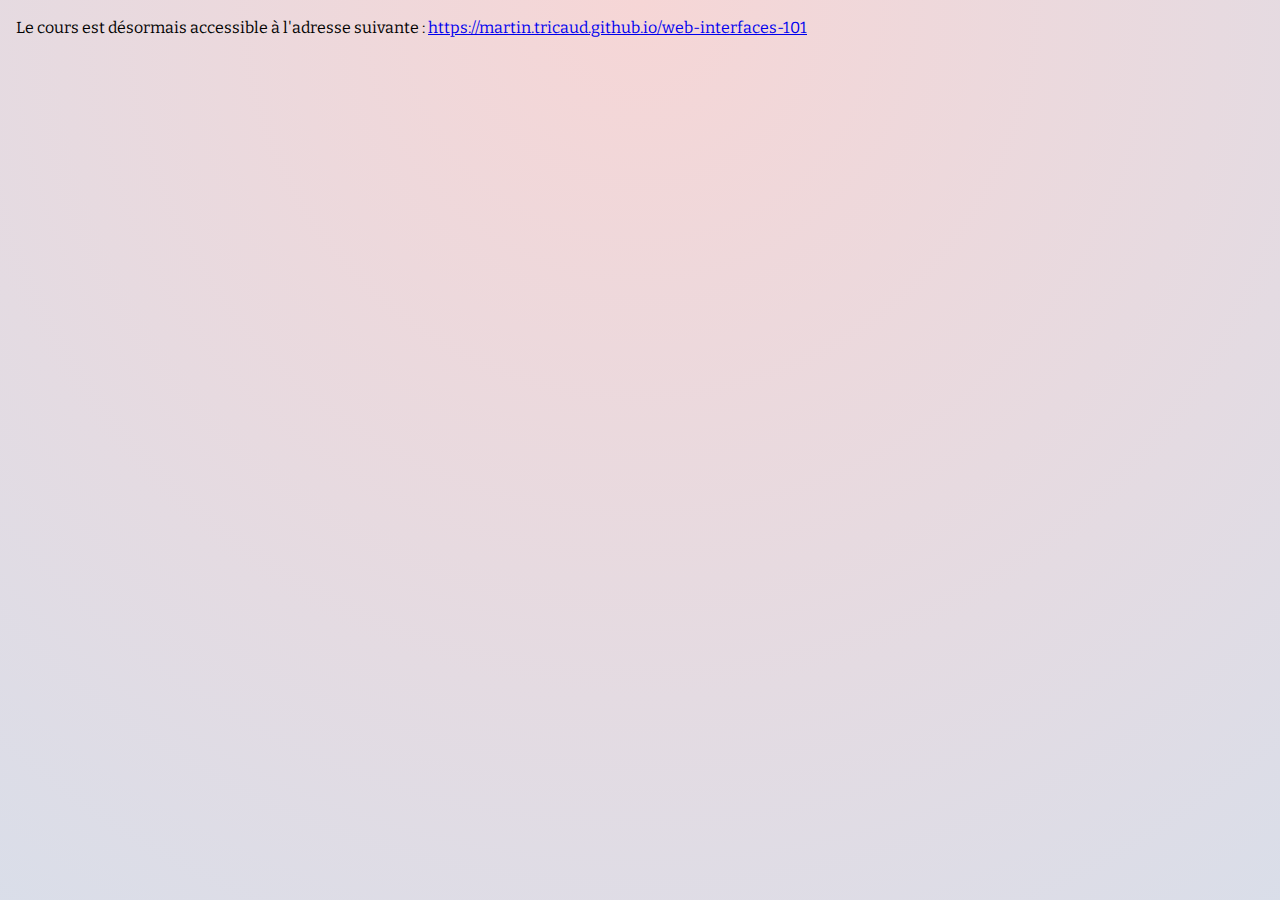
<file: index.html>
<html lang="fr">
<head>
    <meta charset="utf-8">
    <link rel="preconnect" href="https://fonts.googleapis.com">
    <link rel="preconnect" href="https://fonts.gstatic.com" crossorigin>
    <link href="https://fonts.googleapis.com/css2?family=Bitter:ital,wght@0,100..900;1,100..900&family=Fira+Code:wght@300..700&family=Rubik:ital,wght@0,300..900;1,300..900&display=swap" rel="stylesheet">
    <link rel="stylesheet" href="./style.css">
    <link rel="stylesheet" href="./docs/pages/display-and-position.css">
    <link rel="stylesheet" href="./highlight/styles/default.css">
    <script src="./highlight/highlight.js"></script>
    <script>hljs.highlightAll();</script>
    <script>
        document.addEventListener('DOMContentLoaded', (event) => {
            document.querySelectorAll('code').forEach((el) => {
                hljs.highlightElement(el);
            });
        });
    </script>


</head>

<body>
    <main>
        <section>
            <p>
                Le cours est désormais accessible à l'adresse suivante : <a href="https://martintricaud.github.io/web-interfaces-101">https://martin.tricaud.github.io/web-interfaces-101</a>
            </p>
        </section>
    </main>
</body>



</html>
</file>
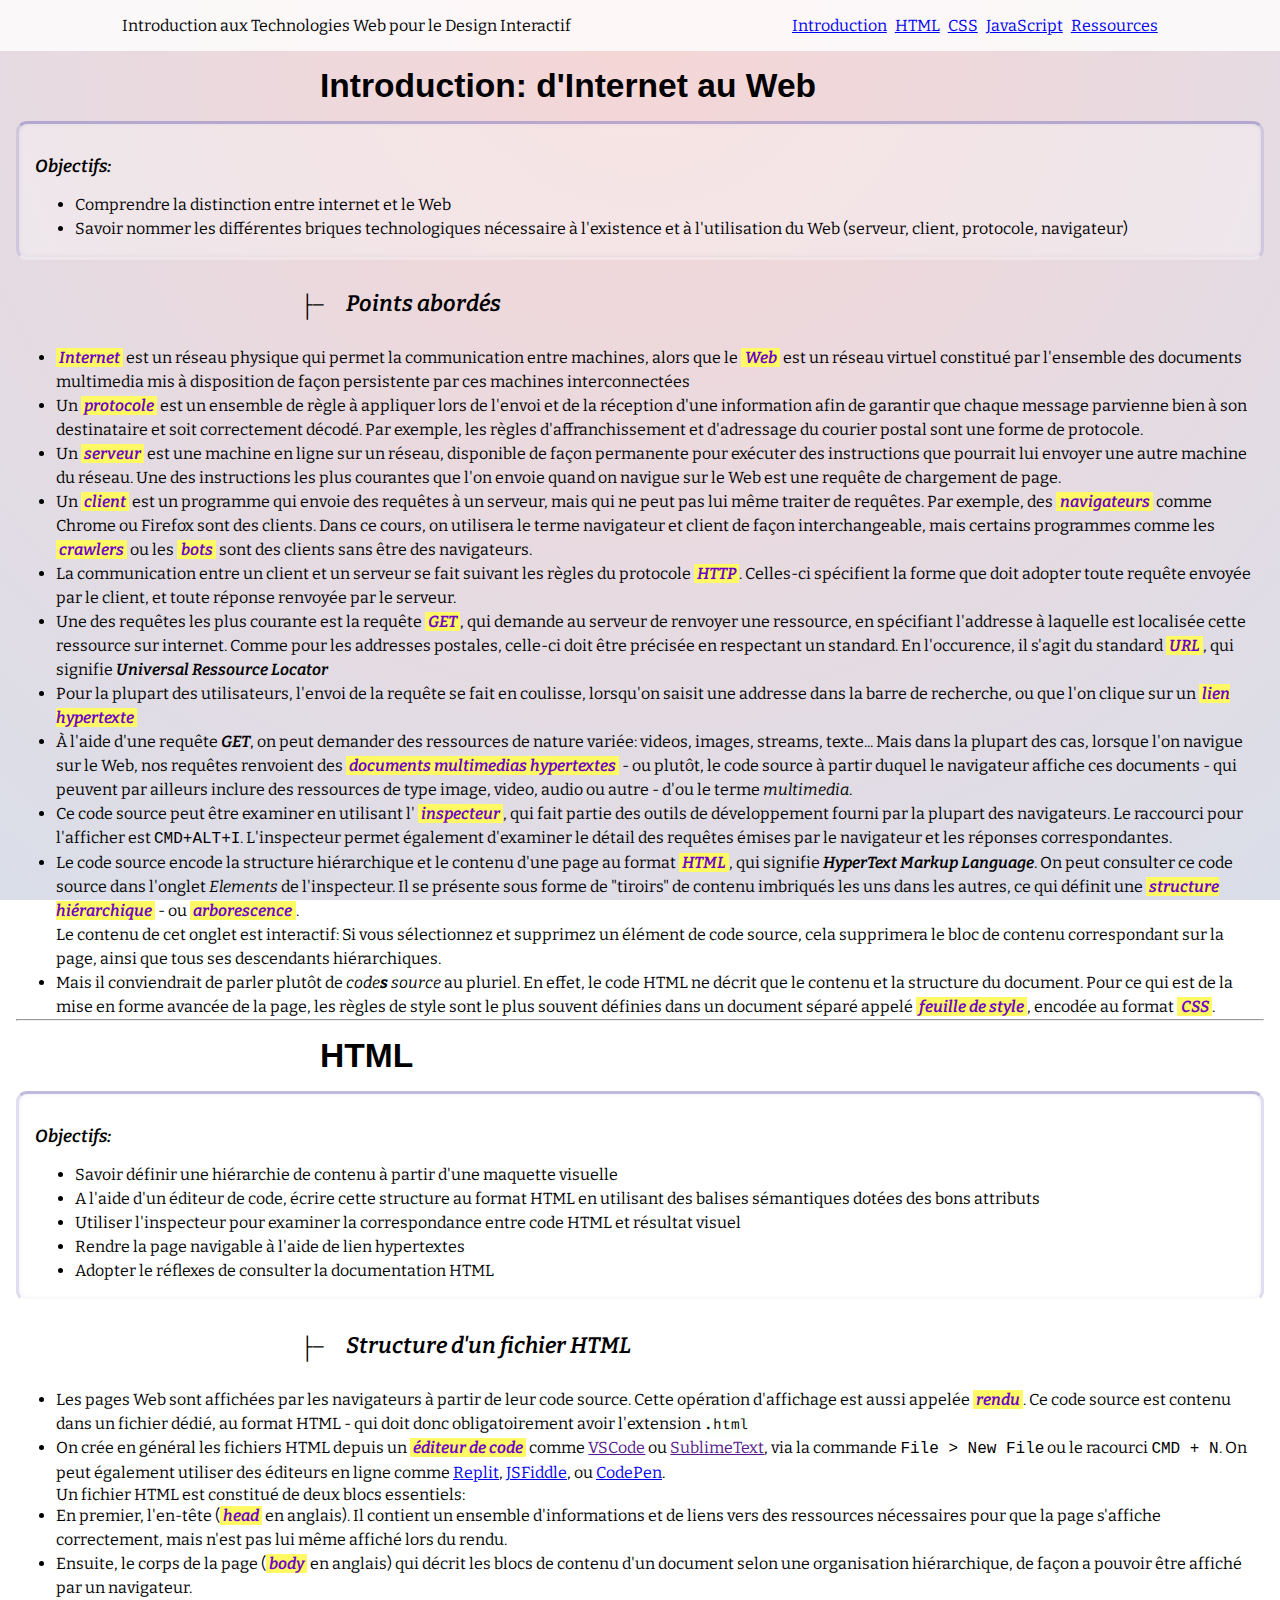
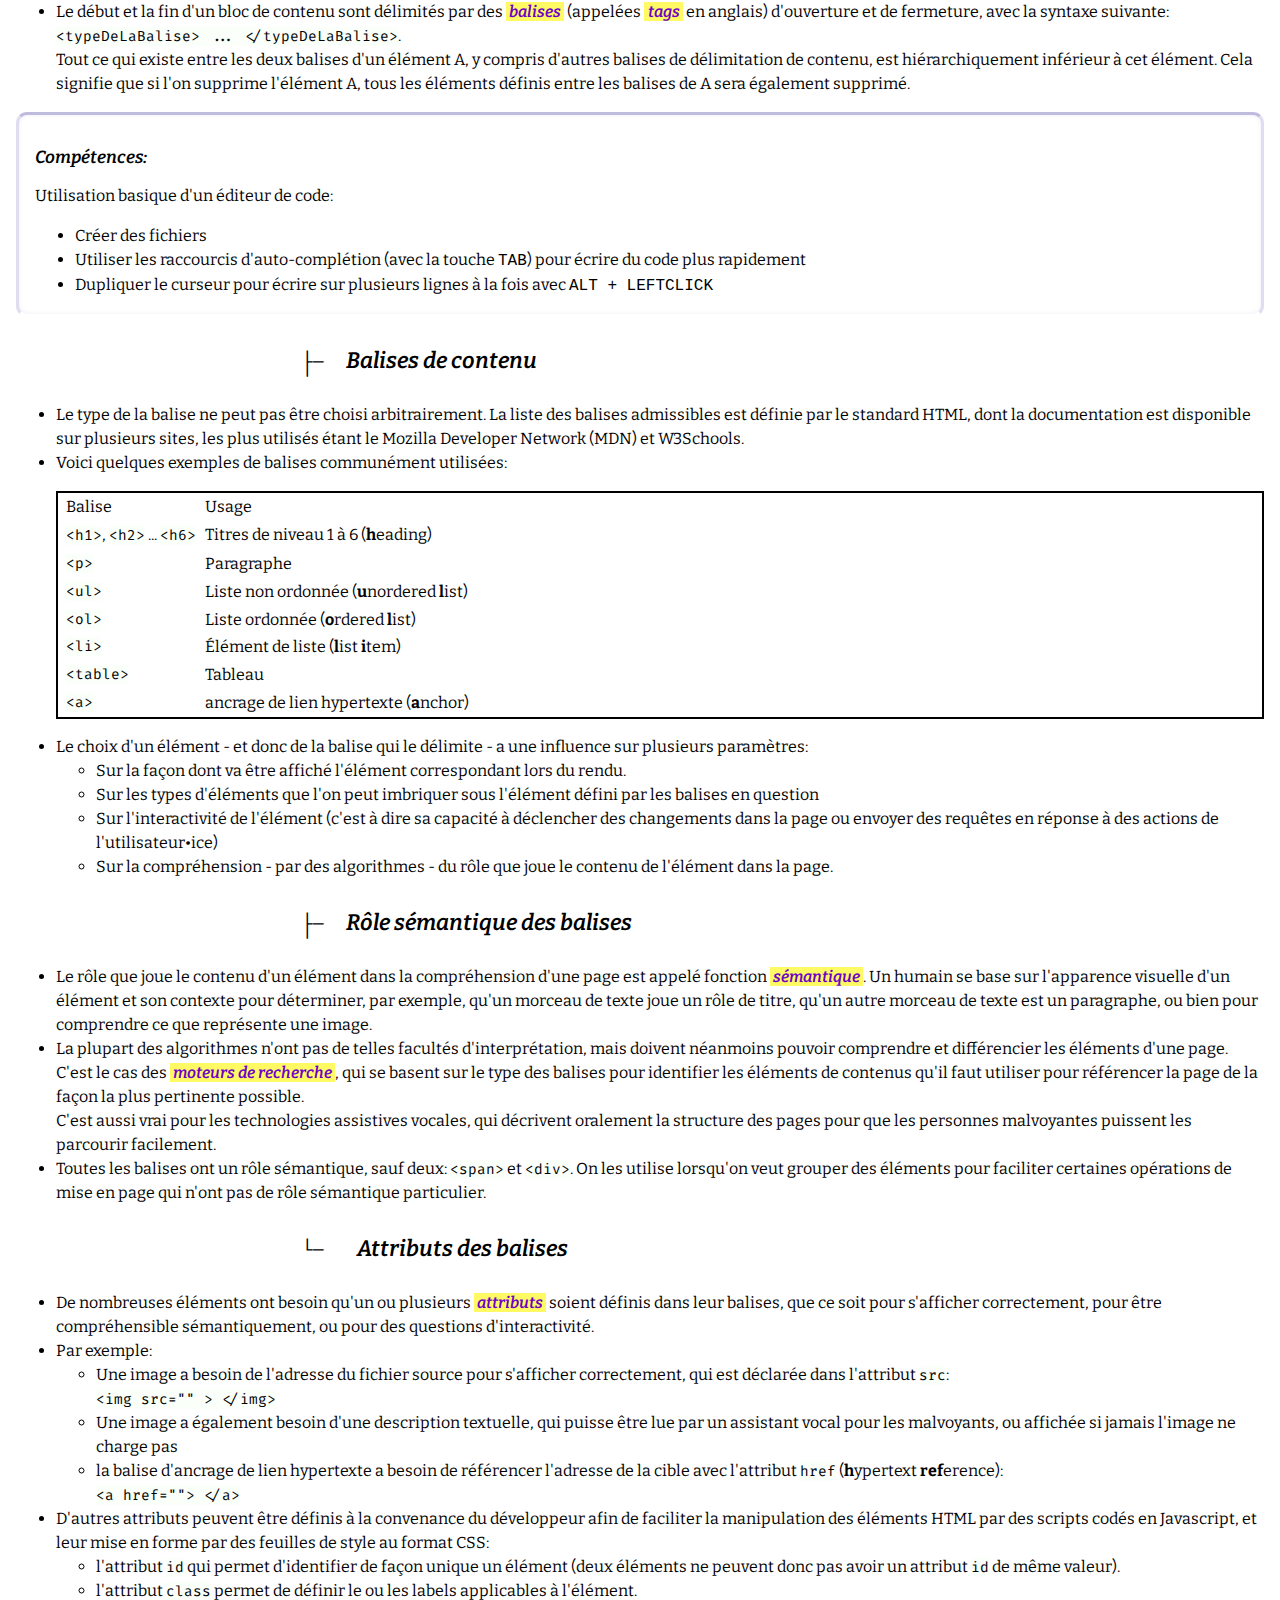
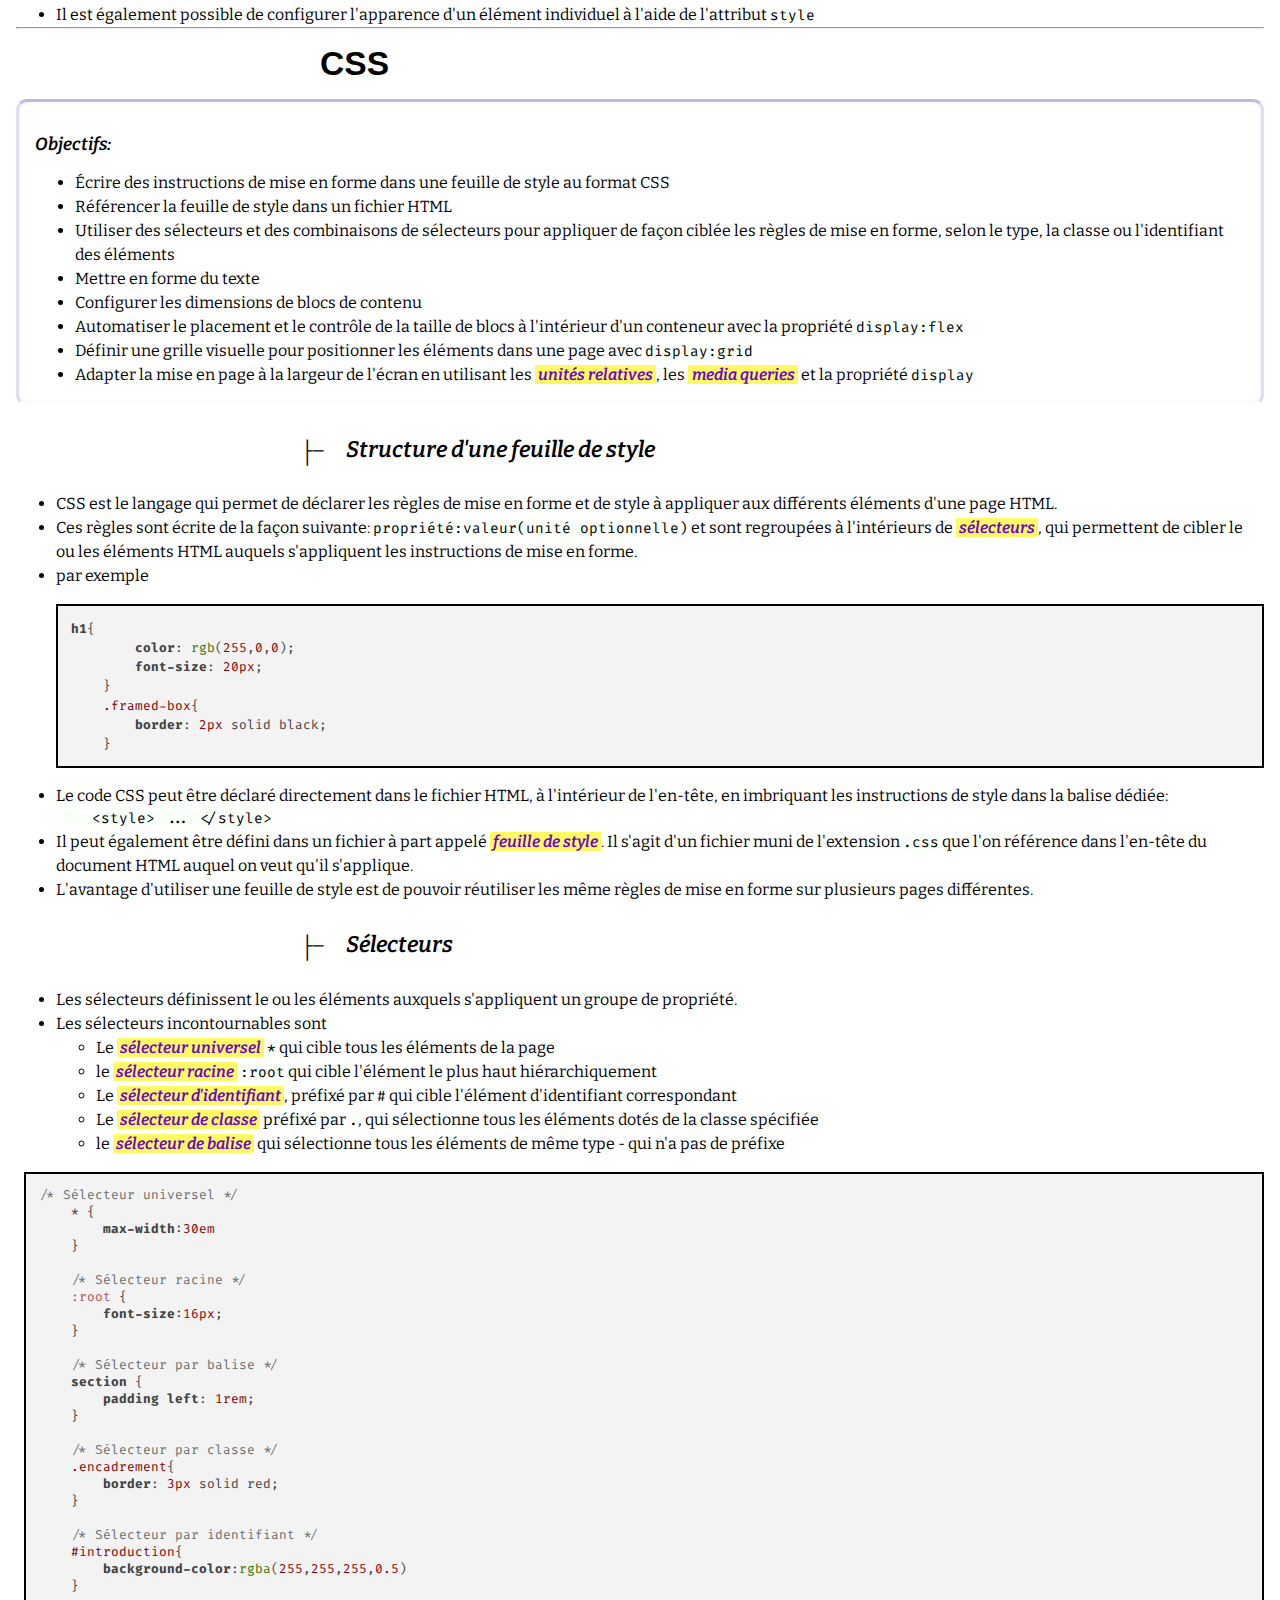
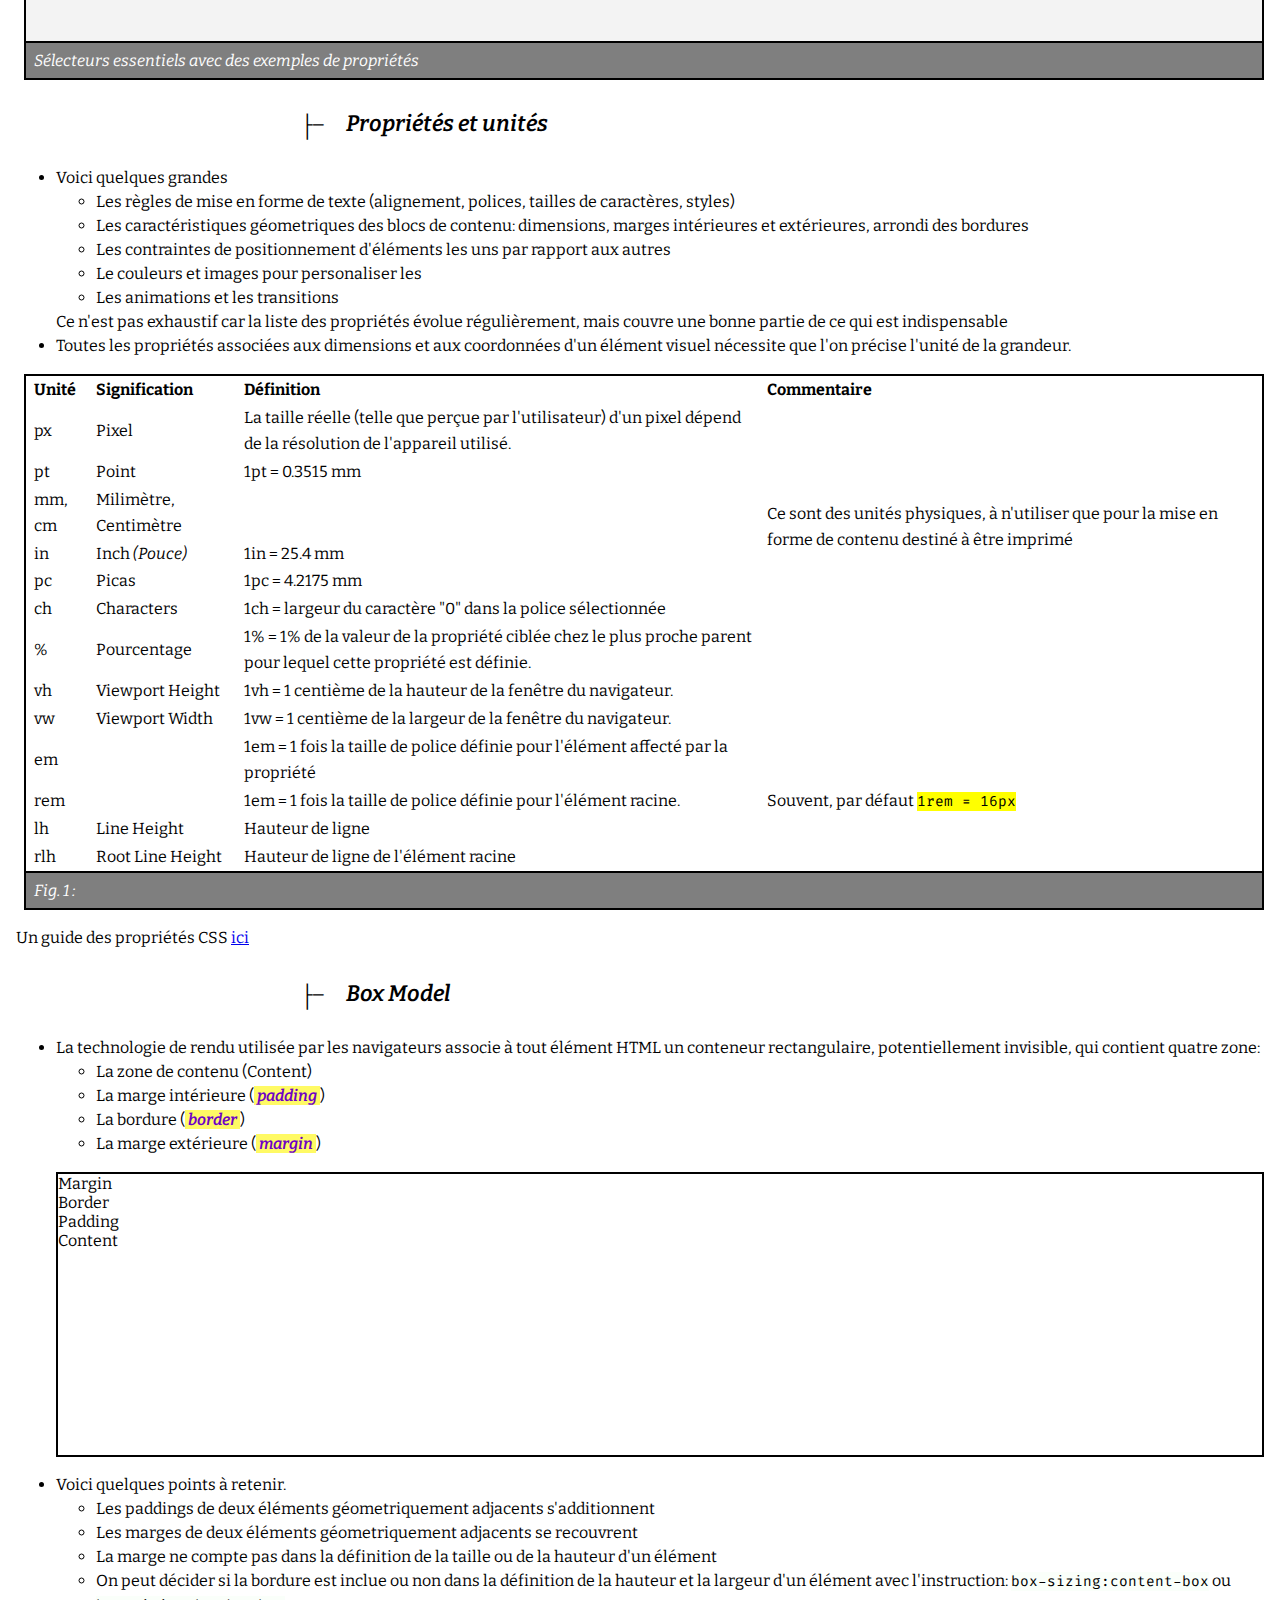
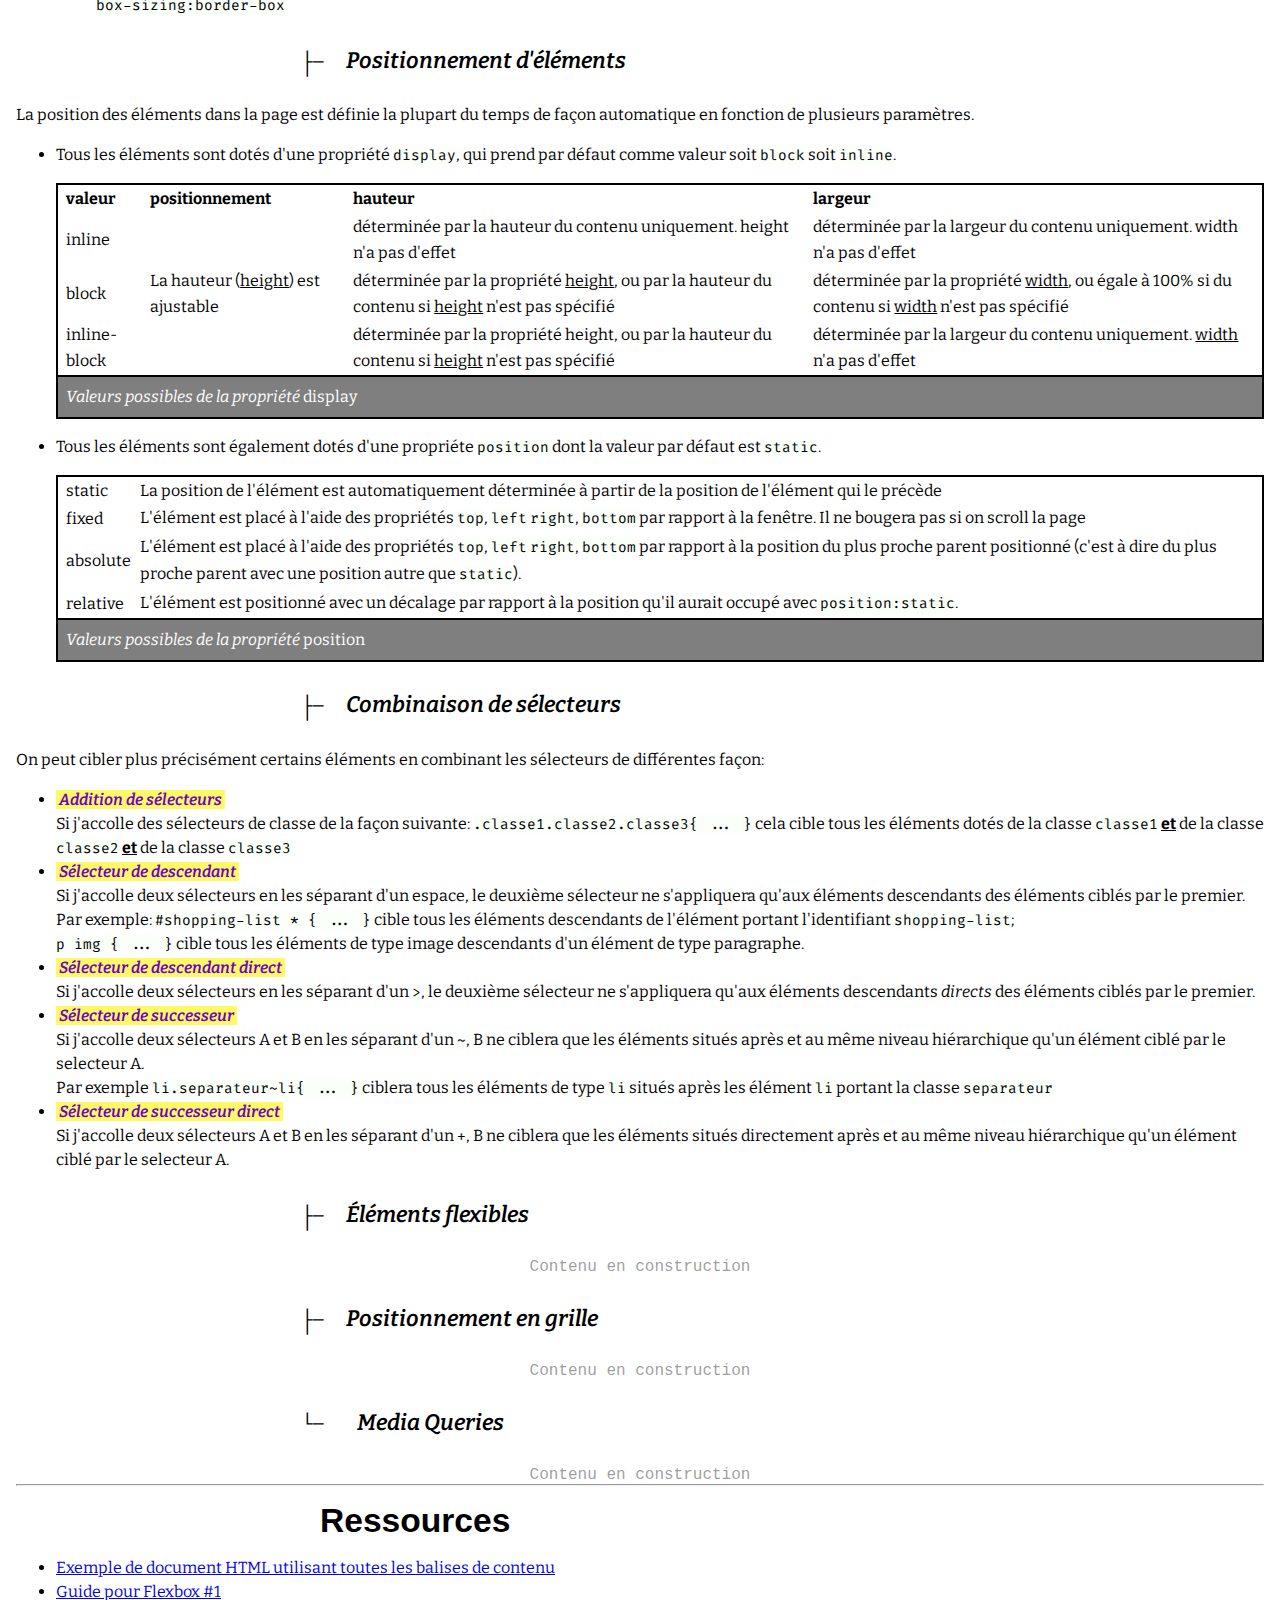
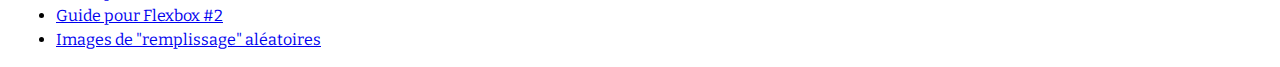
<file: syllabus.html>
<!DOCTYPE html lang="fr">
<html>
<head>
    <link rel="preconnect" href="https://fonts.googleapis.com">
    <link rel="preconnect" href="https://fonts.gstatic.com" crossorigin>
    <link href="https://fonts.googleapis.com/css2?family=Bitter:ital,wght@0,100..900;1,100..900&family=Fira+Code:wght@300..700&family=Rubik:ital,wght@0,300..900;1,300..900&display=swap" rel="stylesheet">
    <link rel="stylesheet" href="./style.css">
    <link rel="stylesheet" href="./default.min.css">
    <script src="./highlight.min.js"></script>
    <script>hljs.highlightAll();</script>
</head>

<body>
    <div class="stacked-linear background">

    </div>
    <header>

        <nav class="navbar">
            <div id="page-title">Introduction aux Technologies Web pour le
                Design Interactif</div>
            <div class="navitems">

                <div class="navitem"><a href="#intro">Introduction</a></div>
                <div class="navitem"><a href="#html">HTML</a>
                    <nav>

                    </nav>
                </div>
                <div class="navitem"><a href="#css">CSS</a>
                    <nav id="inspiration-ribbon" class="hidden-nav">
                        <a href="http://web.archive.org/web/20241215002536/https://pitchforkmusicfestival.fr/">Pitchfork
                            Music Festival</a>
                        <a href="https://praticable.fr">Praticable</a>
                        <a href="http://web.archive.org/web/20241207214243/https://solar.lowtechmagazine.com/obsolete-technology/">Low-Tech
                            Magazine</a>
                        <a href="">Fondamentaux du CSS</a>
                    </nav>
                </div>
                <div class="navitem"><a href="#js">JavaScript</a>
                </div>
                <div class="navitem"><a href="#ressources">Ressources</a>
                </div>
            </div>

        </nav>
    </header>

    <main>
        <section>
            <h3 id="intro">Introduction: d'Internet au Web</h3>
            <section class="cutout-style">
                <h5>Objectifs:</h5>
                <ul>
                    <li>Comprendre la distinction entre internet et le Web</li>
                    <li>Savoir nommer les différentes briques technologiques nécessaire à l'existence et à l'utilisation du Web (serveur, client, protocole, navigateur)</li>
                </ul>
                
            </section>
            <h4>Points abordés</h4>
            <ul>
                <li><strong class="keyword">
                        Internet</strong> est un réseau physique qui permet la communication entre machines, alors que le <strong class="keyword">Web</strong> est un réseau virtuel constitué par l'ensemble des documents multimedia mis à disposition de façon persistente par ces machines interconnectées</li>
                <li>
                    Un <strong class="keyword">protocole</strong> est un ensemble de règle à appliquer lors de l'envoi et de la réception d'une information afin de garantir que chaque message parvienne bien à son destinataire et soit correctement décodé.
                    Par exemple, les règles d'affranchissement et d'adressage du courier postal sont une forme de protocole.
                </li>
                <li>
                    Un <strong class="keyword">serveur</strong> est une machine en ligne sur un réseau, disponible de façon permanente pour exécuter des instructions que pourrait lui envoyer une autre machine du réseau.
                    Une des instructions les plus courantes que l'on envoie quand on navigue sur le Web est une requête de chargement de page.
                </li>
                <li>
                    Un <strong class="keyword">client</strong> est un programme qui envoie des requêtes à un serveur, mais qui ne peut pas lui même traiter de requêtes.
                    Par exemple, des <strong class="keyword">navigateurs</strong> comme Chrome ou Firefox sont des clients.
                    Dans ce cours, on utilisera le terme navigateur et client de façon interchangeable, mais certains programmes comme les <strong class="keyword">crawlers</strong> ou les <strong class="keyword">bots</strong> sont des clients sans être des navigateurs.
                </li>
                <li>
                    La communication entre un client et un serveur se fait suivant les règles du protocole <strong class="keyword">HTTP</strong>.
                    Celles-ci spécifient la forme que doit adopter toute requête envoyée par le client, et toute réponse renvoyée par le serveur.
                </li>
                <li>
                    Une des requêtes les plus courante est la requête <strong class="keyword">GET</strong>, qui demande au serveur de renvoyer une ressource, en spécifiant l'addresse à laquelle est localisée cette ressource sur internet.
                    Comme pour les addresses postales, celle-ci doit être précisée en respectant un standard.
                    En l'occurence, il s'agit du standard <strong class="keyword">URL</strong>, qui signifie <strong>Universal Ressource Locator</strong>
                </li>
                <li>
                    Pour la plupart des utilisateurs, l'envoi de la requête se fait en coulisse, lorsqu'on saisit une addresse dans la barre de recherche, ou que l'on clique sur un <strong class="keyword">lien hypertexte</strong></li>
                <li>À l'aide d'une requête <strong>GET</strong>, on peut demander des ressources de nature variée: videos, images, streams, texte...
                    Mais dans la plupart des cas, lorsque l'on navigue sur le Web, nos requêtes renvoient des <strong class="keyword">documents multimedias hypertextes</strong> - ou plutôt, le code source à partir duquel le navigateur affiche ces documents - qui peuvent par ailleurs inclure des ressources de type image, video, audio ou autre - d'ou le terme <i>multimedia</i>.
                </li>
                <li>
                    Ce code source peut être examiner en utilisant l' <strong class="keyword">inspecteur</strong>, qui fait partie des outils de développement fourni par la plupart des navigateurs.
                    Le raccourci pour l'afficher est <kbd>CMD+ALT+I</kbd>.
                    L'inspecteur permet également d'examiner le détail des requêtes émises par le navigateur et les réponses correspondantes.
                </li>
                <li>
                    Le code source encode la structure hiérarchique et le contenu d'une page au format <strong class="keyword">HTML</strong>, qui signifie <strong>HyperText Markup Language</strong>.
                    On peut consulter ce code source dans l'onglet <i>Elements</i> de l'inspecteur.
                    Il se présente sous forme de "tiroirs" de contenu imbriqués les uns dans les autres, ce qui définit une <strong class="keyword">structure hiérarchique</strong> - ou <strong class="keyword">arborescence</strong>.
                    <br>
                    Le contenu de cet onglet est interactif:
                    Si vous sélectionnez et supprimez un élément de code source, cela supprimera le bloc de contenu correspondant sur la page, ainsi que tous ses descendants hiérarchiques.
                </li>
                <li>
                    Mais il conviendrait de parler plutôt de <em>code<b>s</b> source</em> au pluriel.
                    En effet, le code HTML ne décrit que le contenu et la structure du document.
                    Pour ce qui est de la mise en forme avancée de la page, les règles de style sont le plus souvent définies dans un document séparé appelé <strong class="keyword">feuille de style</strong>, encodée au format <strong class="keyword">CSS</strong>.
                </li>
    
            </ul>
        </section>
        <hr>
        <section id="html">
            <h3>HTML</h3>
            <section class="cutout-style">
                <h5>Objectifs:</h5>
                <ul>
                    <li>Savoir définir une hiérarchie de contenu à partir d'une maquette visuelle</li>
                    <li>A l'aide d'un éditeur de code, écrire cette structure au format HTML en utilisant des balises sémantiques dotées des bons attributs</li>
                    <li>Utiliser l'inspecteur pour examiner la correspondance entre code HTML et résultat visuel</li>
                    <li>Rendre la page navigable à l'aide de lien hypertextes</li>
                    <li>Adopter le réflexes de consulter la documentation HTML</li>
                </ul>
                
            </section>
            <section>
                <h4>Structure d'un fichier HTML</h4>
                <ul>
                    <li>
                        Les pages Web sont affichées par les navigateurs à partir de leur code source.
                        Cette opération d'affichage est aussi appelée <strong class="keyword">rendu</strong>.
                        Ce code source est contenu dans un fichier dédié, au format HTML - qui doit donc obligatoirement avoir l'extension <code>.html</code>
                    </li>
                    <li>
                        On crée en général les fichiers HTML depuis un <strong class="keyword">éditeur de code</strong> comme <a href="">VSCode</a> ou <a href="">SublimeText</a>, via la commande <samp>File > New File</samp> ou le racourci <kbd>CMD + N</kbd>.
                        On peut également utiliser des éditeurs en ligne comme <a href="https://replit.com">Replit</a>, <a href="https://jsfiddle.net">JSFiddle</a>, ou <a href="https://codepen.io">CodePen</a>.
                    </li>
                    Un fichier HTML est constitué de deux blocs essentiels:
                    <li>
                        En premier, l'en-tête (<strong class="keyword">head</strong> en anglais).
                        Il contient un ensemble d'informations et de liens vers des ressources nécessaires pour que la page s'affiche correctement, mais n'est pas lui même affiché lors du rendu.
                    </li>
                    <li>
                        Ensuite, le corps de la page (<strong class="keyword">body</strong> en anglais) qui décrit les blocs de contenu d'un document selon une organisation hiérarchique, de façon a pouvoir être affiché par un navigateur.
                    </li>
                    <li>
                        Le début et la fin d'un bloc de contenu sont délimités par des <strong class="keyword">balises</strong> (appelées <strong class="keyword">tags</strong> en anglais) d'ouverture et de fermeture, avec la syntaxe suivante:
                        <code>&lt;typeDeLaBalise&gt; ... &lt;/typeDeLaBalise&gt;</code>.
                        <br>
                        Tout ce qui existe entre les deux balises d'un élément A, y compris d'autres balises de délimitation de contenu, est hiérarchiquement inférieur à cet élément.
                        Cela signifie que si l'on supprime l'élément A, tous les éléments définis entre les balises de A sera également supprimé.
                    </li>
    
                </ul>
                <section class="cutout-style">
                    <h5>Compétences:</h5>
                    <p>Utilisation basique d'un éditeur de code:</p>
                    <ul>
                        <li>Créer des fichiers</li>
                        <li>Utiliser les raccourcis d'auto-complétion (avec la touche <kbd>TAB</kbd>) pour écrire du code plus rapidement</li>
                        <li>Dupliquer le curseur pour écrire sur plusieurs lignes à la fois avec <kbd>ALT + LEFTCLICK</kbd> </li>
                    </ul>
                </section>
            </section>
            <section>
                <h4>Balises de contenu</h4>
    
                <ul>
                    <li>
                        Le type de la balise ne peut pas être choisi arbitrairement.
                        La liste des balises admissibles est définie par le standard HTML, dont la documentation est disponible sur plusieurs sites, les plus utilisés étant le Mozilla Developer Network (MDN)
                        et W3Schools.
                    </li>
                    <li>
                        Voici quelques exemples de balises communément utilisées:
                        <figure>
                            <table>
                                <thead>
                                    <td>Balise</td>
                                    <td>Usage</td>
                                </thead>
                                <tr>
                                    <td>
                                        <code>&lt;h1&gt;</code>, <code>&lt;h2&gt;</code> ... <code>&lt;h6&gt;</code>
                                    </td>
                                    <td>Titres de niveau 1 à 6 (<b>h</b>eading)</td>
    
                                </tr>
                                <tr>
                                    <td> <code>&lt;p&gt;</code></td>
                                    <td>Paragraphe</td>
                                </tr>
                                <tr>
                                    <td> <code>&lt;ul&gt;</code></td>
                                    <td>Liste non ordonnée (<b>u</b>nordered <b>l</b>ist)</td>
                                </tr>
                                <tr>
                                    <td> <code>&lt;ol&gt;</code></td>
                                    <td>Liste ordonnée (<b>o</b>rdered <b>l</b>ist)</td>
                                </tr>
                                <tr>
                                    <td> <code>&lt;li&gt;</code></td>
                                    <td>Élément de liste (<b>l</b>ist <b>i</b>tem)</td>
                                </tr>
                                <tr>
                                    <td> <code>&lt;table&gt;</code></td>
                                    <td>Tableau</td>
                                </tr>
                                <tr>
                                    <td> <code>&lt;a&gt;</code></td>
                                    <td>ancrage de lien hypertexte (<b>a</b>nchor)</td>
                                </tr>
                            </table>
                        </figure>
                    </li>
                    <li>
                        Le choix d'un élément - et donc de la balise qui le délimite - a une influence sur plusieurs paramètres:
                        <ul>
                            <li>
                                Sur la façon dont va être affiché l'élément correspondant lors du rendu.
                            </li>
                            <li>
                                Sur les types d'éléments que l'on peut imbriquer sous l'élément défini par les balises en question
                            </li>
                            <li>
                                Sur l'interactivité de l'élément (c'est à dire sa capacité à déclencher des changements dans la page ou envoyer des requêtes en réponse à des actions de l'utilisateur•ice)
                            </li>
                            <li>
                                Sur la compréhension - par des algorithmes - du rôle que joue le contenu de l'élément dans la page.
                            </li>
                        </ul>
                    </li>
                </ul>
               
            </section>
            <section>
                <h4>Rôle sémantique des balises</h4>
                <ul>
                    <li>
                        Le rôle que joue le contenu d'un élément dans la compréhension d'une page est appelé fonction <strong class="keyword">sémantique</strong>.
                        Un humain se base sur l'apparence visuelle d'un élément et son contexte pour déterminer, par exemple, qu'un morceau de texte joue un rôle de titre, qu'un autre morceau de texte est un paragraphe, ou bien pour comprendre ce que représente une image.
                    </li>
                    <li>
                        La plupart des algorithmes n'ont pas de telles facultés d'interprétation, mais doivent néanmoins pouvoir comprendre et différencier les éléments d'une page.
                        <br>
                        C'est le cas des <strong class="keyword">moteurs de recherche</strong>, qui se basent sur le type des balises pour identifier les éléments de contenus qu'il faut utiliser pour référencer la page de la façon la plus pertinente possible.
                        <br>
                        C'est aussi vrai pour les technologies assistives vocales, qui décrivent oralement la structure des pages pour que les personnes malvoyantes puissent les parcourir facilement.
                    </li>
                    <li>Toutes les balises ont un rôle sémantique, sauf deux: <code>&lt;span&gt;</code> et <code>&lt;div&gt;</code>.
                        On les utilise lorsqu'on veut grouper des éléments pour faciliter certaines opérations de mise en page qui n'ont pas de rôle sémantique particulier.
                    </li>
                    <!-- <li>
                    Ils sont seulement associés à une mise en forme par défaut très sommaire, qui ne spécifie qu'une règle d'affichage: en ligne de gauche à droite </li>
                <li>
                    Les éléments de type <code>&lt;span&gt;</code> s'affichent automatiquement à droite de l'élément qui les précède, et en dessous si jamais il n'y a plus de place sur la ligne.
                    Leur largeur et hauteur n'est pas réglable car elle est automatiquement déterminée par la place qu'occupe leur contenu.
                </li>
                <li>
                    Les éléments de type <code>&lt;span&gt;</code> s'affichent automatiquement à droite de l'élément qui les précède, et en dessous si jamais il n'y a plus de place sur la ligne.
                    Leur largeur et hauteur n'est pas réglable car elle est automatiquement déterminée par la place qu'occupe leur contenu
                </li> -->
                </ul>
            </section>
            <section>
                <h4>Attributs des balises</h4>
                <ul>
                    <li>
                        De nombreuses éléments ont besoin qu'un ou plusieurs <strong class="keyword">attributs</strong> soient définis dans leur balises, que ce soit pour s'afficher correctement, pour être compréhensible sémantiquement, ou pour des questions d'interactivité.
                    </li>
                    <li>
                        Par exemple:
                        <ul>
                            <li>
                                Une image a besoin de l'adresse du fichier source pour s'afficher correctement, qui est déclarée dans l'attribut <code>src</code>:
                                <br>
                                <code>&lt;img src="" &gt; &lt;/img&gt;</code>
                            </li>
                            <li>Une image a également besoin d'une description textuelle, qui puisse être lue par un assistant vocal pour les malvoyants, ou affichée si jamais l'image ne charge pas</li>
                            <li>
                                la balise d'ancrage de lien hypertexte a besoin de référencer l'adresse de la cible avec l'attribut <code>href</code> (<b>h</b>ypertext <b>ref</b>erence):
                                <br>
                                <code>&lt;a href=""&gt; &lt;/a&gt;</code>
                            </li>
                        </ul>
                    </li>
                    <li>
                        D'autres attributs peuvent être définis à la convenance du développeur afin de faciliter la manipulation des éléments HTML par des scripts codés en Javascript, et leur mise en forme par des feuilles de style au format CSS:
                        <ul>
                            <li>
                                l'attribut <code>id</code> qui permet d'identifier de façon unique un élément (deux éléments ne peuvent donc pas avoir un attribut <code>id</code> de même valeur).
                            </li>
                            <li>
                                l'attribut <code>class</code> permet de définir le ou les labels applicables à l'élément.
                            </li>
                        </ul>
    
                    </li>
    
                    <li>
                        Il est également possible de configurer l'apparence d'un élément individuel à l'aide de l'attribut <code>style</code>
                    </li>
                </ul>
            </section>
        </section>
        <hr>
        <section id="css">
            <h3>CSS</h3>
            <section class="cutout-style">
                <h5>Objectifs:</h5>
                <ul>
                    <li>Écrire des instructions de mise en forme dans une feuille de style au format CSS</li>
                    <li>Référencer la feuille de style dans un fichier HTML</li>
                    <li>Utiliser des sélecteurs et des combinaisons de sélecteurs pour appliquer de façon ciblée les règles de mise en forme, selon le type, la classe ou l'identifiant des éléments</li>
                    <li>Mettre en forme du texte</li>
                    <li>Configurer les dimensions de blocs de contenu</li>
                    <li>Automatiser le placement et le contrôle de la taille de blocs à l'intérieur d'un conteneur avec la propriété <code>display:flex</code></li>
                    <li>Définir une grille visuelle pour positionner les éléments dans une page avec <code>display:grid</code></li>
                    <li>Adapter la mise en page à la largeur de l'écran en utilisant les <strong class="keyword">unités relatives</strong>, les <strong class="keyword">media queries</strong> et la propriété <code>display</code></li>
                </ul>
                
            </section>
            <section>
                <h4>Structure d'une feuille de style</h4>
                <ul>
                    <li>
                        CSS est le langage qui permet de déclarer les règles de mise en forme et de style à appliquer aux différents éléments d'une page HTML.
                    </li>
                    <li>Ces règles sont écrite de la façon suivante:
                        <code>propriété:valeur(unité optionnelle)</code> et sont regroupées à l'intérieurs de <strong class="keyword">sélecteurs</strong>, qui permettent de cibler le ou les éléments HTML auquels s'appliquent les instructions de mise en forme.
                    </li>
                    <li>
                        par exemple
                        <figure>
                            <pre>
                            <code class="language-css">h1{
        color: rgb(255,0,0);
        font-size: 20px;
    }
    .framed-box{
        border: 2px solid black;
    }</code>
                        </pre>
                        </figure>
                    </li>
                    <li>
                        Le code CSS peut être déclaré directement dans le fichier HTML, à l'intérieur de l'en-tête, en imbriquant les instructions de style dans la balise dédiée:
                        <code class="language-html">
    &lt;style&gt; ... &lt;/style&gt;</code>
                    </li>
                    <li>
                        Il peut également être défini dans un fichier à part appelé <strong class="keyword">feuille de style</strong>.
                        Il s'agit d'un fichier muni de l'extension <code>.css</code> que l'on référence dans l'en-tête du document HTML auquel on veut qu'il s'applique.
                    </li>
                    <li>
                        L'avantage d'utiliser une feuille de style est de pouvoir réutiliser les même règles de mise en forme sur plusieurs pages différentes.
                    </li>
                </ul>
            </section>
            <section>
                <h4>Sélecteurs</h4>
                <ul>
                    <li>
                        Les sélecteurs définissent le ou les éléments auxquels s'appliquent un groupe de propriété.
                    </li>
                    <li>
                        Les sélecteurs incontournables sont
                        <ul>
                            <li>
                                Le <strong class="keyword">sélecteur universel</strong> <code>*</code> qui cible tous les éléments de la page
                            </li>
                            <li>
                                le <strong class="keyword">sélecteur racine</strong> <code>:root</code> qui cible l'élément le plus haut hiérarchiquement
                            </li>
                            <li>
                                Le <strong class="keyword">sélecteur d'identifiant</strong>, préfixé par <code>#</code> qui cible l'élément d'identifiant correspondant
                            </li>
                            <li> Le <strong class="keyword">sélecteur de classe</strong> préfixé par <code>.</code>, qui sélectionne tous les éléments dotés de la classe spécifiée</li>
                            <li>
                                le <strong class="keyword">sélecteur de balise</strong> qui sélectionne tous les éléments de même type - qui n'a pas de préfixe
                            </li>
                        </ul>
                    </li>
                </ul>
                <figure>
                    <pre>
                    <code class="language-css">/* Sélecteur universel */
    * { 
        max-width:30em
    }
    
    /* Sélecteur racine */
    :root { 
        font-size:16px;
    }
    
    /* Sélecteur par balise */
    section { 
        padding left: 1rem;
    }
    
    /* Sélecteur par classe */
    .encadrement{ 
        border: 3px solid red;
    }
    
    /* Sélecteur par identifiant */
    #introduction{ 
        background-color:rgba(255,255,255,0.5)
    }
    
    </code>
                </pre>
                    <figcaption> Sélecteurs essentiels avec des exemples de propriétés</figcaption>
                </figure>
            </section>
            <section>
                <h4>Propriétés et unités</h4>
                <ul>
                    <li>
                        Voici quelques grandes
                        <ul>
                            <li>Les règles de mise en forme de texte (alignement, polices, tailles de caractères, styles)</li>
                            <li>Les caractéristiques géometriques des blocs de contenu: dimensions, marges intérieures et extérieures, arrondi des bordures</li>
                            <li>Les contraintes de positionnement d'éléments les uns par rapport aux autres</li>
                            <li>Le couleurs et images pour personaliser les</li>
                            <li>
                                Les animations et les transitions
                            </li>
                        </ul>
                        Ce n'est pas exhaustif car la liste des propriétés évolue régulièrement, mais couvre une bonne partie de ce qui est indispensable
                    </li>
                    <li>
                        Toutes les propriétés associées aux dimensions et aux coordonnées d'un élément visuel nécessite que l'on précise l'unité de la grandeur.
                    </li>
    
                </ul>
                <figure>
                    <div class="table-container">
                        <table>
                            <thead>
                                <tr>
                                    <th>Unité</th>
                                    <th>Signification</th>
                                    <th>Définition</th>
                                    <th>Commentaire</th>
                                </tr>
                            </thead>
                            <tbody>
                                <tr>
                                    <td>
                                        px
                                    </td>
                                    <td>
                                        Pixel
                                    </td>
                                    <td>
                                        La taille réelle (telle que perçue par l'utilisateur) d'un pixel dépend de la résolution de l'appareil utilisé.
                                    </td>
                                </tr>
                                <tr>
                                    <td>pt</td>
                                    <td>Point</td>
    
                                    <td>1pt = 0.3515 mm</td>
                                    <td rowspan="4">Ce sont des unités physiques, à n'utiliser que pour la mise en forme de contenu destiné à être imprimé</td>
                                </tr>
                                <tr>
                                    <td>mm, cm</td>
                                    <td>Milimètre, Centimètre</td>
                                    <td></td>
                                </tr>
                                <tr>
                                    <td>in</td>
                                    <td>Inch <i>(Pouce)</i></td>
    
                                    <td>1in = 25.4 mm</td>
                                </tr>
                                <tr>
                                    <td>pc</td>
                                    <td>Picas</td>
    
                                    <td>1pc = 4.2175 mm</td>
                                </tr>
    
                                <tr>
                                    <td>ch</td>
                                    <td>Characters</td>
                                    <td>1ch = largeur du caractère "0" dans la police sélectionnée</td>
                                    <td></td>
                                </tr>
                                <tr>
                                    <td>%</td>
                                    <td>Pourcentage</td>
                                    <td>1% = 1% de la valeur de la propriété ciblée chez le plus proche parent pour lequel cette propriété est définie.</td>
                                    <td></td>
                                </tr>
                                <tr>
                                    <td>vh</td>
                                    <td>Viewport Height</td>
                                    <td>1vh = 1 centième de la hauteur de la fenêtre du navigateur. </td>
                                    <td></td>
                                </tr>
                                <tr>
                                    <td>vw</td>
                                    <td>Viewport Width</td>
                                    <td>1vw = 1 centième de la largeur de la fenêtre du navigateur. </td>
                                    <td></td>
                                </tr>
                                <tr>
                                    <td>em</td>
                                    <td></td>
                                    <td>1em = 1 fois la taille de police définie pour l'élément affecté par la propriété</td>
                                    <td></td>
                                </tr>
                                <tr>
                                    <td>rem</td>
                                    <td> </td>
                                    <td>1em = 1 fois la taille de police définie pour l'élément racine.
                                    </td>
                                    <td>Souvent, par défaut <code style="background-color: yellow;">1rem = 16px</code></td>
    
                                </tr>
                                <tr>
                                    <td>lh</td>
                                    <td>Line Height</td>
                                    <td>Hauteur de ligne</td>
                                    <td></td>
                                </tr>
                                <tr>
                                    <td>rlh</td>
                                    <td>Root Line Height</td>
                                    <td>Hauteur de ligne de l'élément racine
                                    </td>
                                </tr>
                            </tbody>
    
    
                        </table>
                    </div>
    
                    <figcaption class="numbered"></figcaption>
                </figure>
    
                <p>Un guide des propriétés CSS <a href="http://www.robot24.fr/wp-content/3eme/siteweb/chapitre4/memento-des-proprietes-css.html">ici</a> </p>
    
            </section>
            <section>
                <h4>Box Model</h4>
                <ul>
                    <li> La technologie de rendu utilisée par les navigateurs associe à tout élément HTML un conteneur rectangulaire, potentiellement invisible, qui contient quatre zone:
                        <ul>
                            <li>
                                La zone de contenu (Content)
                            </li>
                            <li>La marge intérieure (<strong class="keyword">padding</strong>)</li>
                            <li>
                                La bordure (<strong class="keyword">border</strong>)
                            </li>
                            <li>
                                La marge extérieure (<strong class="keyword">margin</strong>)
                            </li>
                        </ul>
                    </li>
                    <figure id="box-model" style="width: 100%; height: 15rlh">
                        <span>Margin</span>
                        <div>
                            <span>Border</span>
                            <div>
                                <span>Padding</span>
                                <div>
                                    <span>Content</span>
                                </div>
                            </div>
                        </div>
                    </figure>
                    <li>Voici quelques points à retenir.
                        <ul>
                            <li>Les paddings de deux éléments géometriquement adjacents s'additionnent</li>
                            <li>Les marges de deux éléments géometriquement adjacents se recouvrent</li>
                            <li>La marge ne compte pas dans la définition de la taille ou de la hauteur d'un élément</li>
                            <li>On peut décider si la bordure est inclue ou non dans la définition de la hauteur et la largeur d'un élément avec l'instruction: <code>box-sizing:content-box</code> ou  <code>box-sizing:border-box</code></li>
                        </ul>
                    </li>
                </ul>
            </section>
            <section>
                <h4>Positionnement d'éléments</h4>
                <p>
                    La position des éléments dans la page est définie la plupart du temps de façon automatique en fonction de plusieurs paramètres.
                </p>
                <ul>
                    <li>
                        Tous les éléments sont dotés d'une propriété <code>display</code>, qui prend par défaut comme valeur soit <code>block</code> soit <code>inline</code>.
                        <figure>
                            <table>
                                <thead>
                                    <th>valeur</th>
                                    <th>positionnement</th>
                                    <th>hauteur</th>
                                    <th>largeur</th>
    
                                </thead>
                                <tr>
                                    <td>inline</td>
                                    <td></td>
                                    <td>déterminée par la hauteur du contenu uniquement. height n'a pas d'effet</td>
                                    <td>déterminée par la largeur du contenu uniquement. width n'a pas d'effet</td>
                                </tr>
                                <tr>
                                    <td>block</td>
                                    <td>La hauteur (<u>height</u>) est ajustable </td>
                                    <td>déterminée par la propriété <u>height</u>, ou par la hauteur du contenu si <u>height</u> n'est pas spécifié</td>
                                    <td>déterminée par la propriété <u>width</u>, ou égale à 100% si du contenu si <u>width</u> n'est pas spécifié</td>
                                </tr>
                                <tr>
                                    <td>inline-block</td>
                                    <td></td>
                                    <td>déterminée par la propriété height, ou par la hauteur du contenu si <u>height</u> n'est pas spécifié</td>
                                    <td>déterminée par la largeur du contenu uniquement. <u>width</u> n'a pas d'effet</td>
                                </tr>
    
                            </table>
                            <figcaption>Valeurs possibles de la propriété <span style="font-style: normal;">display</span></figcaption>
                        </figure>
                    </li>
                    <li>
                        Tous les éléments sont également dotés d'une propriéte <code>position</code> dont la valeur par défaut est <code>static</code>.
                        <figure>
                            <table>
                                <tr>
                                    <td>static</td>
                                    <td>La position de l'élément est automatiquement déterminée à partir de la position de l'élément qui le précède</td>
                                </tr>
                                <tr>
                                    <td>fixed</td>
                                    <td>L'élément est placé à l'aide des propriétés <code>top</code>, <code>left</code> <code>right</code>, <code>bottom</code> par rapport à la fenêtre.
                                        Il ne bougera pas si on scroll la page</td>
                                </tr>
                                <tr>
                                    <td>absolute</td>
                                    <td>L'élément est placé à l'aide des propriétés <code>top</code>, <code>left</code> <code>right</code>, <code>bottom</code> par rapport à la position du plus proche parent positionné (c'est à dire du plus proche parent avec une position autre que <code>static</code>).</td>
                                </tr>
                                <tr>
                                    <td>relative</td>
                                    <td>L'élément est positionné avec un décalage par rapport à la position qu'il aurait occupé avec <code>position:static</code>.
                                    </td>
                                </tr>
                            </table>
                            <figcaption>Valeurs possibles de la propriété <span style="font-style: normal;">position</span></figcaption>
                        </figure>
                    </li>
                </ul>
            </section>
            <section>
                <h4>Combinaison de sélecteurs</h4>
                <p>
                    On peut cibler plus précisément certains éléments en combinant les sélecteurs de différentes façon:
                </p>
                <ul>
                    <li>
                        <strong class="keyword">Addition de sélecteurs</strong>
                        <br>
                        Si j'accolle des sélecteurs de classe de la façon suivante:
                        <code>.classe1.classe2.classe3{ ... }</code> cela cible tous les éléments dotés de la classe <code>classe1</code> <u><b>et</b></u> de la classe <code>classe2</code> <u><b>et</b></u> de la classe <code>classe3</code>
                    </li>
                    <li>
                        <strong class="keyword">Sélecteur de descendant</strong>
                        <br>
                        Si j'accolle deux sélecteurs en les séparant d'un espace, le deuxième sélecteur ne s'appliquera qu'aux éléments descendants des éléments ciblés par le premier. <br>
                        Par exemple: <code class="language-css">#shopping-list * { ... }</code></pre> cible tous les éléments descendants de l'élément portant l'identifiant <code>shopping-list</code>; <br>
                        <code class="language-css">p img { ... }</code></pre> cible tous les éléments de type image descendants d'un élément de type paragraphe.
                    </li>
                    <li>
                        <strong class="keyword">Sélecteur de descendant direct</strong>
                        <br>
                        Si j'accolle deux sélecteurs en les séparant d'un <code>&gt;</code>, le deuxième sélecteur ne s'appliquera qu'aux éléments descendants <em>directs</em> des éléments ciblés par le premier.
                    </li>
                    <li>
                        <strong class="keyword">Sélecteur de successeur</strong>
                        <br>
                        Si j'accolle deux sélecteurs A et B en les séparant d'un <code>~</code>, B ne ciblera que les éléments situés après et au même niveau hiérarchique qu'un élément ciblé par le selecteur A.
                        <br>
                        Par exemple <code>li.separateur~li{ ... }</code> ciblera tous les éléments de type <code>li</code> situés après les élément <code>li</code> portant la classe <code>separateur</code>
                    </li>
                    <li>
                        <strong class="keyword">Sélecteur de successeur direct</strong>
                        <br>
                        Si j'accolle deux sélecteurs A et B en les séparant d'un <code>+</code>, B ne ciblera que les éléments situés directement après et au même niveau hiérarchique qu'un élément ciblé par le selecteur A.
                    </li>
                </ul>
            </section>
            <section id="flex">
                <h4>Éléments flexibles</h4>
                <div style="text-align: center; color: #0006; font-family: monospace;">Contenu en construction</div>
            </section>
            <section>
                <h4>Positionnement en grille</h4>
                <div style="text-align: center; color: #0006; font-family: monospace;">Contenu en construction</div>
            </section>
            <section>
                <h4>Media Queries</h4>
                <div style="text-align: center; color: #0006; font-family: monospace;">Contenu en construction</div>
            </section>
        </section>
        <hr>
        <section id="ressources">
            <h3>Ressources</h3>
            <nav>
                <ul>
                    <li> 
                        <a href="https://cbracco.github.io/html5-test-page/">Exemple de document HTML utilisant toutes les balises de contenu</a>
                    </li>
                    <li>
                        <a href="https://css-tricks.com/snippets/css/a-guide-to-flexbox/">Guide pour Flexbox #1</a>
                    </li>
                    <li>
                        <a href="https://www.joshwcomeau.com/css/interactive-guide-to-flexbox/">Guide pour Flexbox #2</a>
                    </li>
                    <li><a href="https://picsum.photos">Images de "remplissage" aléatoires</a></li>
                </ul>
               
               
                
                
            </nav>
        </section>
    
    </main>
    
</body>

<!-- <section id="tuto">
        <h2>Activités et Tutoriels</h2>
        <section>
            <h3>Inspecteur</h3>
            <h4>Découverte de l'inspecteur</h4>
            <p>
                Dans ce tutoriel, nous allons voir comment utiliser l'inspecteur du navigateur pour examiner la structure et le style d'une page, et les modifier à notre convenance.
                Selon le navigateur,
                Si vous êtes sur Safari, il faut d'abord activer les préférences.
                En règle générale, le raccourci clavier ctrl alt i permet d'afficher les "outils de développement", qui contiennent notamment l'inspecteur.
    
                Les outils de développement se composent de plusieurs panneaux et onglets que chacun peut réorganiser selon ses préférences.
            </p>
            <h4>Se débarasser des éléments génants</h4>
            
        </section>
        <section>
            <h3>Mise en forme de texte</h3>
            <p>
                Aucune mise en forme n'a été appliquée au texte suivant, si ce n'est la mise en forme par défaut du navigateur.
                Les titres sont effectivements d'autant plus gros qu'ils sont important, les liens sont en bleu, mais il y a de nombreux éléments qui méritent d'être améliorés.
            </p>
            <p>
                La première chose qu'il conviendrait de faire est d'ajouter de l'espace.
                La règle empirique safe c'est d'utiliser un padding ou une marge de 1rem
            </p>
            <h4>Limiter la largeur du texte</h4>
                entre 50 et 70 <a href="https://journals.uc.edu/index.php/vl/article/view/5765/4629">Source</a>
            <p>

            </p>
            <h4>Equilibrer les titres</h4>
            Minimiser les mouvements oculaires
            <h4>Centrer le texte</h4>
            <h4>Optimiser la taille du texte (avancé)</h4>
            
        </section>
    </section>
    <div id="grid">
        <div class="grid-item">

        </div>
        <div class="grid-item">
            
        </div>
        <div class="grid-item">
            
        </div>
        <div class="grid-item">
            
        </div>
        <div class="grid-item">
            
        </div>
        <div class="grid-item">
            
        </div>
        <div class="grid-item">
            
        </div>
        <div class="grid-item">
            
        </div>
        <div class="grid-item">

        </div>
        <div class="grid-item">
            
        </div>
        <div class="grid-item">
            
        </div>
        <div class="grid-item">
            
        </div>
        <div class="grid-item">
            
        </div>
        <div class="grid-item">
            
        </div>
        <div class="grid-item">
            
        </div>
        <div class="grid-item">
            
        </div>
    </div>

</body> -->

<script>

    function highlightEscapedHTML(className, highlightColor) {
        const container = document.getElementById("escaped-html");

        // Get the escaped HTML as a string
        const escapedHtml = container.innerHTML;

        // Define a regex to find the target class in escaped HTML
        const classRegex = new RegExp(
            `(&lt;[^&]*class="[^"]*\\b${className}\\b[^"]*"[^&]*&gt;)`,
            "gi"
        );

        // Replace matching tags with highlighted versions
        const highlightedHtml = escapedHtml.replace(
            classRegex,
            (match) => `<span style="background-color: ${highlightColor}">${match}</span>`
        );

        // Update the container with the highlighted HTML
        container.innerHTML = highlightedHtml;
    }

    // Call the function with the desired class and highlight color
    highlightEscapedHTML("highlight-me", "yellow");
    // Global variable to store the filtered elements
    let filteredElements = [];

    // Function to fetch and filter elements
    function fetchAndFilterElements() {
        // Get the scroll position and window height
        const scrollTop = window.scrollY;
        const windowHeight = window.innerHeight;

        // Get all elements in the document
        const allElements = document.querySelectorAll('*');

        // Filter elements
        filteredElements = Array.from(allElements).filter(element => {
            const boundingBox = element.getBoundingClientRect();
            return boundingBox.bottom >= scrollTop && element.classList.contains('keyword');
        });
        console.log(filteredElements)
    }

    // Execute on page load
    window.addEventListener('load', fetchAndFilterElements);

    // Update filteredElements on scroll
    window.addEventListener('scroll', fetchAndFilterElements);
</script>


</html>
</file>
<file: style.css>
:root {
    font-size: clamp(16px, calc(100vw/128), 24px);
    font-family: "Bitter";
    --gradient1: radial-gradient(circle at 50% 0%, #f6d6d6, #d5dfec 100vw),
        linear-gradient(127deg, rgba(177, 218, 177, 0.8), rgba(0, 247, 255, 0));
    --border-style-1: 2px solid black;
}

body {
    counter-reset: chapter section figure;
    margin: 0;
  
    /* padding-bottom: 1rem; */
    background: var(--gradient1);
    background-attachment: fixed;
}

main{
    padding: 0 1rem;
}


img{
    display: block;
}

hr{
    margin: 0;
}
strong {
    font-weight: 600;
    font-style: italic;
}


/* h3::before {
    counter-increment: chapter;
    content: counter(chapter) ". ";
}

h4::before {
    counter-increment: section;
    content: counter(chapter) "." counter(section) " ";
} */




hgroup{
    background: var(--gradient1);
    height: max-content;
    background-attachment: fixed;
}

hgroup:has(h4){
    position: sticky;
    top: 0;
}


h1, h2, h3 {
    font-family: "Helvetica";
}

hgroup:has(h3)~*:not(section),hgroup:has(h4)~*  {
    padding-left: 1rem;
    max-width: 40rem;
    margin: 1rem auto;
    z-index: 10;
}


h3 {
    font-size: 2.1rem;
    font-weight: 550;
}

h4 {
    font-size: 1.4rem;
    padding: 0.5lh 0 0.5lh 0.5rem;
}

h3,h4{
    margin: 0 auto;
    max-width: 40rem;
}

h4>a {
    text-decoration: none;
    color: black;
}

h4::before {
    content: "├─";
    position: relative;
    left: -2ch;
    font-size: 1.1rem;
    font-style: normal;
    font-family: Fira Code;
    font-weight: bolder;
}

h4, h5 {
    font-style: italic;
    font-weight: 600;
}

h5 {
    font-size: 1.1rem;
}

h6 {
    display: inline;
    font-size: 1rem;
    font-weight: 700;
    &+p {
        display: inline;
    }
}

section:last-child>h4::before {
    content: "└─ ";
}





p, li {
    line-height: 1.5
}

h1, h2, h3, h4, h5 {
    text-wrap: balance;
}


section>*:not(.interactive-demo *){
    margin-top: 1rem;
    margin-bottom: 0;
}

.background-header {
    margin: 0;
    width: 100vw;
    position: fixed;
    top: 0;
}

.concept>span {
    border: var(--border-style-1);
}

.keyword {
    color: rgb(110, 0, 199);
    /* border: 1px solid rgb(110, 0, 199); */
    padding: 0 0.2em;
    background-color: rgb(255, 250, 100);
}

header {
    display: flex;
    background-color: #fffc;
}

#page-title {
    font: larger 500;
    margin: 0 auto;
    max-width: 50ch;
    text-align: center;
    text-wrap: balance;
}

.navbar {
    padding: 1rem;
    width: 100%;
    top: 1rem;
    display: flex;
    align-items: flex-end;
    gap: 0.5rem;
    flex-wrap: wrap;

    &>.navitems {
        overflow-x: auto;
        display: flex;
        flex-wrap: nowrap;
        gap: 0.5rem;
        justify-content: center;
        margin: 0 auto;
    }
}

.navitem .hidden-nav {
    height: 0;
    position: absolute;
    margin: 0 auto;
    background-color: white;
    visibility: hidden;
    padding: 0.5rem;

    &>a {
        display: block;
    }
}

.navitem:hover .hidden-nav {
    visibility: visible;
    height: auto;

}

#inspiration-ribbon {
    display: flex;
    overflow: scroll;
    gap: 0.5rem;
    left: 0;
    justify-content: center;
}

.dropdown {
    margin-top: 3px;
}


figure {
    margin-right: 0;
    margin-left: 0;
    box-sizing: border-box;
    border: var(--border-style-1);
    padding-left: 0!important;
    &:has(.sidebyside) {
        border: 1px solid black;
    }
    &>img {
        max-width: 100%;
    }
}

p > code.hljs { display: inline!important;  width:max-content;}

.inline-fig{
    display:inline!important; 
    width:max-content;
    vertical-align: middle;
    margin: 0!important;
    &>pre>code{
        padding: 0!important;

    }
    border-width: 0px;
}

:is(h3,h4)~figure{
    margin-left: .5rem;
}

.table-container {
    overflow-x: scroll;
}


.table-container>table{
    width: 100%;
    background-color: #fff8;
}

/* ======== STYLING FIGURES ======== */


.sidebyside {
    display: grid;
    grid-template-columns: repeat(auto-fit, minmax(300px, 1fr)) ;
    /* grid-auto-rows: minmax(300px, 50vh) ; */
    /* display: flex;
    flex-wrap: wrap; */

    &>* {
        box-sizing: border-box;
        border: 1px solid black;
    }
}

.sidebyside+figcaption{
    border: 1px solid black;
}

figcaption {
    color: white;
    font-family: Bitter;
    font-style: italic;
    padding: 0.5rem;
    border-top: var(--border-style-1);
    background-color: rgba(0, 0, 0, 0.5);
}

figcaption.numbered::before {
    counter-increment: figure;
    content: "Fig. " counter(figure) " : "
}

table {
    border-collapse: collapse;
    font-size: inherit;
}


th {
    text-align: left;
}

th,td {
    line-height: 1.618rem;
    padding-left: .5rem;
}

tr:nth-child(even), thead {
    background-color: rgba(255, 255, 255, 0.8);
}


/* ======== STYLING CODE ======== */

pre {
    white-space-collapse: initial;
    margin: 0;
    /* width: 100%; */
}

code {
    background-color: rgba(250, 2500, 250, 0.923);
    font-size: 0.9em;
    font-family: "Fira Code", monospace;
    white-space: pre-wrap;
    overflow: scroll;
}


pre>code {
    font-size: 0.8em;
}


#text-tags td:nth-child(2) {
    width: 50%;
    text-align: left;
}


.html-output {
    background-color: white;
}


.todo {
    color: red;

    & * {
        color: red
    }
}

.raw-container {
    height: 20rlh;
}



.raw {
    all: revert;
    font-family: initial;
    margin: initial;
    /* position: absolute;
    left: 0; */
    width: 100%;
    background-color: white;

    /* width: 100vw; */
    &.out-of-flow {
        &::after {
            position: static;
            content: "";
            height: 10rlh;
        }
    }


}

.wireframe {
    height: auto;
    overflow: scroll;
    background-color: white;
    position: relative;
    z-index: -1;

}

.wireframe * {
    all: revert;
    display: block;
    position: relative;
    background-color: white;
    margin: 10px;
    border: 1px solid black;
    min-height: 3lh;
}

.icon {
    font-style: normal;
    font-family: monospace;
    border-radius: 5px;
    display: inline-block;
    width: 1em;
    padding-left: calc(1em/3);
}

.list-icon {
    opacity: 20%;
    padding-left: 1rem;
    content: "≡";
    font-family: monospace;
    font-style: normal;
    display: inline-block;
    width: 20px;

    &:hover {
        opacity: 100%;
        cursor: pointer;
    }
}


.cutout-style {
    border-bottom: 3px solid #1080;
    border-right: 3px solid #1082;
    border-top: 3px solid #1084;
    border-left: 3px solid #1082;
    border-radius: 0.7em;
    padding: 1em;
    box-shadow: inset #1081 0 0 5px;
    background-color: #fff5;

}

.activite {
    max-width: 30rem;
    margin: 4rem auto;
}

activite>h5 {
    font-size: 1.2em;
    text-align: center;
    font-style: normal;
    font-weight: 400;
    text-shadow: white 0px 0px 4px;
}


#fig-box-model>div {
    width: calc(100%-1em);
    margin: 1em;
    z-index: -1;
    height: 15rlh;
    position: relative;

    & span {
        padding: 0.5em 0 0 0.5em;
        position: absolute;
    }

    & div {
        position: absolute;
        top: 2em;
        left: 2em;
        width: calc(100% - 4em);
        height: calc(100% - 4em);
    }

    border: 2px dashed black;
    background-color: rgb(246, 195, 140);

    &>div {
        background-color: rgb(239, 219, 143);
        border: 2px solid black;

        &>div {
            border: 2px dashed rgb(88, 125, 125);
            background-color: rgb(150, 217, 141);

            &>div {
                border: 2px solid rgb(88, 125, 125);
                background-color: rgb(165, 211, 230);
            }
        }
    }
}

.typography {
    box-sizing: content-box;
    font-size: 3rem;

    line-height: 1;
    padding: 0;
    margin: 0;
    height: 1ex;

    & span.ex {
        display: inline-block;
        border: 1px solid green;

        &::after {
            display: inline-block;
            vertical-align: baseline;
            height: 1ex;
            content: "";
            width: 100px;
            border: 1px solid red
        }
    }
}

#tag-styles {

    & tr {
        border-bottom: 2px solid #0004;
    }

    & td {
        padding: 0;
        min-width: 12ch;

        & .raw {
            width: auto;
            padding: 0.5em;
        }
    }

    & tr>td:first-child {
        text-align: center;
        border-right: 2px solid #0004;
    }

}

#ex-5-solution .wireframe {
    height: 300px;

    & * {
        display: revert;

    }

}

.mosaique {
    display: flex;
    flex-wrap: wrap;

}

.vignette {
    width: 12rem;
}

.vignette img {
    width: 100%;
    display: block;
}

.vignette button {
    display: block;
    width: 100%;
}


/* UTILITY CLASSES FOR HANDLING THE TRANSITION TO TABLE-OF-CONTENT VIEW */


.shrink, .shrink * {
    display: none;
    opacity: 0;
    position: static;
    height: 0 !important;
    margin: 0;
    padding-top: 0;
    padding-bottom: 0;
    transition: opacity 0.21s, scale 0.3s, margin 0.3s;

}

.shrink *::after, .shrink *::before {
    display: none;
}

section:has(h3)>section:has(h4+.shrink) {
    height: min-content;
}

.hidden {
    display: none;
    transition: display 0.5s;
}

.content-list-item {
    background: none;
    /* position: static; */
    /* padding-bottom: 0; */
    /* transition: position 0.5s, font-size 0.1s; */
    /* &:not(:hover){
        opacity: 0.5;
    } */

}

body:has(.content-list-item) {
    height: 100vh;
    overflow: scroll;
    scroll-snap-type: y mandatory;
}


body:has(.content-list-item)::before {
    display: block;
    content: "";
    /* height: 50vh; */
    overflow: hidden;
    scroll-snap-type: y mandatory;
}


/* section, h1, h2, h3, h4, h5, h6 {
    border: 1px solid green;
} */

.full-width{
    left: 0;
    height: calc(80vh + 2rem);
    position: static;

}

#hoverMe.foobar:hover{
    position: relative;
    top: 3px;
    cursor: pointer;
    border-bottom: 2px solid black;
}

#hoverMe.foobar:active{
    position: relative;
    top: 20px;
    font-weight: bold;
    border-bottom: 8px solid black;
}

#clickMe.foobar:active{
    position: relative;
    top: 20px;
    font-weight: bold;
}

pre:has(.language-js){
    position: relative;
    z-index: -1;
}
pre:has(.language-js)::before{

    display: block;
    font-size: 0.7em;
    padding: 2px;
    content:"javascript";
    position: absolute;
    right: 0;
    color: white;
    background-color: black;
    
}
</file>
<file: docs/pages/display-and-position.css>
.interactive-demo {
    width: 100vw;
    left: 0;
    position: absolute;
    background-color: #fff5;
    box-sizing: border-box;
    font-size: 0.8rem;
    display: flex;
    justify-content: center;
    align-content: center;
    gap: 0.5rem;


    &>section {
        border: none;
        margin: 1rem 0;
    }

    & #dummy2 {
        top: 0;
        background-color: rgba(0, 240, 255, 0.6);
    }

    & code {
        font-weight: bold;
        background-color: none;
    }

    & input {
        vertical-align: middle;
        height: 1lh;
    }

    & header {
        margin-bottom: 20px;
        display: flex;
    }




    & .inactive {
        opacity: 0.5;
        pointer-events: none;
    }



    & & .radio-group>label {
        display: block;
        min-width: 10ch;
    }

    & & p {
        margin: 1rem;
    }
}


#output {
    max-height: 80vh;
    padding: 0.5em;

    width: 50ch;
    overflow-y: scroll;
    background-color: #eee;
}

form {
    font-size: 1em;
    background-color: #ddd;

    padding: 0;
    margin-bottom: 0.5rem;
    /*     
    border-top: none;
    border-bottom: 2px solid black;
    border-left: 2px solid black;
    border-right: 2px solid black; */
    border: 2px outset;

    &>* {
        border-bottom: 2px outset;
    }

    &>h1 {
        font-weight: normal;
        color: #333;
        background-color: #ddd;
        font-size: 1em;
        vertical-align: middle;
        padding: 0.5rem;
        margin: 0;
        /* border-bottom: 2px solid black;
        border-top: 2px solid black; */
        border: none;
    }
}



.radio-group {
    /*   display: grid;
    grid-template-columns: repeat(auto-fit,1fr);
    grid-template rows: 1lh; */
    display: flex;
    justify-content: space-around;
    gap: 5px
}

label:has(input[type="range"]) {
    display: block;

    & input {
        height: 1lh;
        vertical-align: middle;
    }
}

fieldset {
    border: 2px inset
}

.demo-block {
    width: 100px;
    height: 100px;
    display: block;
    text-align: center;
    line-height: 100px;
    border: 1px solid #000;
}
.demo-block {
    background-color: rgba(255, 240, 0, 0.6);
}
</file>
<file: highlight/styles/default.css>
pre code.hljs {
  display: block;
  overflow-x: auto;
  padding: 1em
}
code.hljs {
  padding: 3px 5px
}
/*!
  Theme: Default
  Description: Original highlight.js style
  Author: (c) Ivan Sagalaev <maniac@softwaremaniacs.org>
  Maintainer: @highlightjs/core-team
  Website: https://highlightjs.org/
  License: see project LICENSE
  Touched: 2021
*/
/*
This is left on purpose making default.css the single file that can be lifted
as-is from the repository directly without the need for a build step

Typically this "required" baseline CSS is added by `makestuff.js` during build.
*/
pre code.hljs {
  display: block;
  overflow-x: auto;
  padding: 1em
}
code.hljs {
  padding: 3px 5px
}
/* end baseline CSS */
.hljs {
  background: #F3F3F3;
  color: #444
}
/* Base color: saturation 0; */
.hljs-subst {
  /* default */
  
}
/* purposely ignored */
.hljs-formula,
.hljs-attr,
.hljs-property,
.hljs-params {
  
}
.hljs-comment {
  color: #697070
}
.hljs-tag,
.hljs-punctuation {
  color: #444a
}
.hljs-tag .hljs-name,
.hljs-tag .hljs-attr {
  color: #444
}
.hljs-keyword,
.hljs-attribute,
.hljs-selector-tag,
.hljs-meta .hljs-keyword,
.hljs-doctag,
.hljs-name {
  font-weight: bold
}
/* User color: hue: 0 */
.hljs-type,
.hljs-string,
.hljs-number,
.hljs-selector-id,
.hljs-selector-class,
.hljs-quote,
.hljs-template-tag,
.hljs-deletion {
  color: #880000
}
.hljs-title,
.hljs-section {
  color: #880000;
  font-weight: bold
}
.hljs-regexp,
.hljs-symbol,
.hljs-variable,
.hljs-template-variable,
.hljs-link,
.hljs-selector-attr,
.hljs-operator,
.hljs-selector-pseudo {
  color: #ab5656
}
/* Language color: hue: 90; */
.hljs-literal {
  color: #695
}
.hljs-built_in,
.hljs-bullet,
.hljs-code,
.hljs-addition {
  color: #397300
}
/* Meta color: hue: 200 */
.hljs-meta {
  color: #1f7199
}
.hljs-meta .hljs-string {
  color: #38a
}
/* Misc effects */
.hljs-emphasis {
  font-style: italic
}
.hljs-strong {
  font-weight: bold
}
</file>
<file: default.min.css>
/*!
  Theme: Default
  Description: Original highlight.js style
  Author: (c) Ivan Sagalaev <maniac@softwaremaniacs.org>
  Maintainer: @highlightjs/core-team
  Website: https://highlightjs.org/
  License: see project LICENSE
  Touched: 2021
*/pre code.hljs{display:block;overflow-x:auto;padding:1em}code.hljs{padding:3px 5px}.hljs{background:#f3f3f3;color:#444}.hljs-comment{color:#697070}.hljs-punctuation,.hljs-tag{color:#444a}.hljs-tag .hljs-attr,.hljs-tag .hljs-name{color:#444}.hljs-attribute,.hljs-doctag,.hljs-keyword,.hljs-meta .hljs-keyword,.hljs-name,.hljs-selector-tag{font-weight:700}.hljs-deletion,.hljs-number,.hljs-quote,.hljs-selector-class,.hljs-selector-id,.hljs-string,.hljs-template-tag,.hljs-type{color:#800}.hljs-section,.hljs-title{color:#800;font-weight:700}.hljs-link,.hljs-operator,.hljs-regexp,.hljs-selector-attr,.hljs-selector-pseudo,.hljs-symbol,.hljs-template-variable,.hljs-variable{color:#ab5656}.hljs-literal{color:#695}.hljs-addition,.hljs-built_in,.hljs-bullet,.hljs-code{color:#397300}.hljs-meta{color:#1f7199}.hljs-meta .hljs-string{color:#38a}.hljs-emphasis{font-style:italic}.hljs-strong{font-weight:700}
</file>
